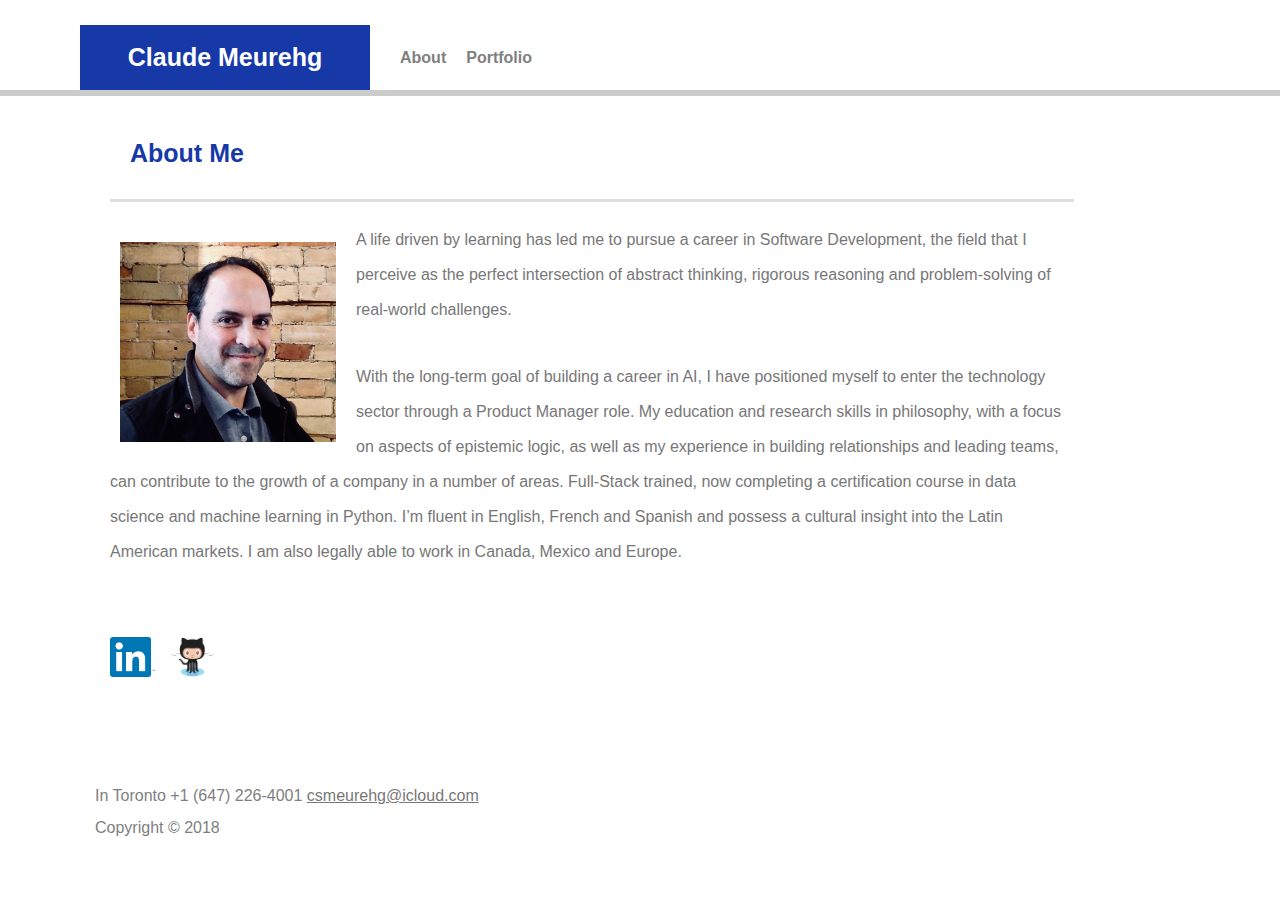
<file: index.html>
<!DOCTYPE html>
<html>
<head>
    <meta charset="utf-8"/>
    <meta http-equiv="X-UA-Compatible" content="IE=edge">
    <meta name="viewport" content="width=device-width, initial-scale=1">
    <title>Claude Meurehg's Profile</title>
    <link rel="stylesheet" href="assets/css/reset.css">
    <link rel="stylesheet" href="assets/css/style.css">
    
   
</head>
<body>
    <div class="container-main">
    <div id="header-container">
        <header>
            <h1>Claude Meurehg</h1>
                <nav>
                <ul>
                    <li><a href="index.html">About</a></li>
                    <li><a href="portfolio.html">Portfolio</a></li>
                    <!-- <li><a href="contact.html">Contact</a></li> -->
                </ul>
                </nav>
        </header>
    </div>

    <hr id="line1">

    <div class="block">
       
            <h2>About Me</h2>
                
                <hr class="line2">
                
                <img id="myphoto" src= "assets/images/photo-for-profile.jpg" alt= "Claude Meurehg" width="216" height="200">

                <p class="about-me">A life driven by learning has led me to pursue a career in Software Development, the field that I perceive as the perfect intersection of abstract thinking, rigorous reasoning and problem-solving of real-world challenges.
                </p>
                <br><br>
                <p class="about-me">With the long-term goal of building a career in AI, I have positioned myself to enter the technology sector through a Product Manager role.  My education and research skills in philosophy, with a focus on aspects of epistemic logic, as well as my experience in building relationships and leading teams, can contribute to the growth of a company in a number of areas.  Full-Stack trained, now completing a certification course in data science and machine learning in Python. I’m fluent in English, French and Spanish and possess a cultural insight into the Latin American markets.  I am also legally able to work in Canada, Mexico and Europe.
                    </p>
                <br><br>
                
    
    </div>

        <div id="block-media">
            <a href="https://linkedin.com/in/claudemeurehg" target = "_blank">
                <img id="linkedin" src="assets/images/linkedin.png" alt= "LinkedIn logo" width="45" height="40">
            </a>
            <a href="https://github.com/cmeurehg" target = "_blank">
                <img id="github" src="assets/images/Octocat.png" alt= "Github Octocat" width="45" height="40">
            </a>
            <!-- <a id="email" href="mailto:csmeurehg@icloud.com">csmeurehg@icloud.com</a> -->
    
        </div>

    </div>
    <script src = "assets/functions.js"></script>
    </body>
    <div class="footer-container">
    
    <hr class="line3">

    <footer class="footer">
        <p>In Toronto +1 (647) 226-4001 <a id="email" href="mailto:csmeurehg@icloud.com">csmeurehg@icloud.com</a></p>
        <br>
        <p>Copyright © 2018</p>
    </footer>

    </div>



</html>
</file>
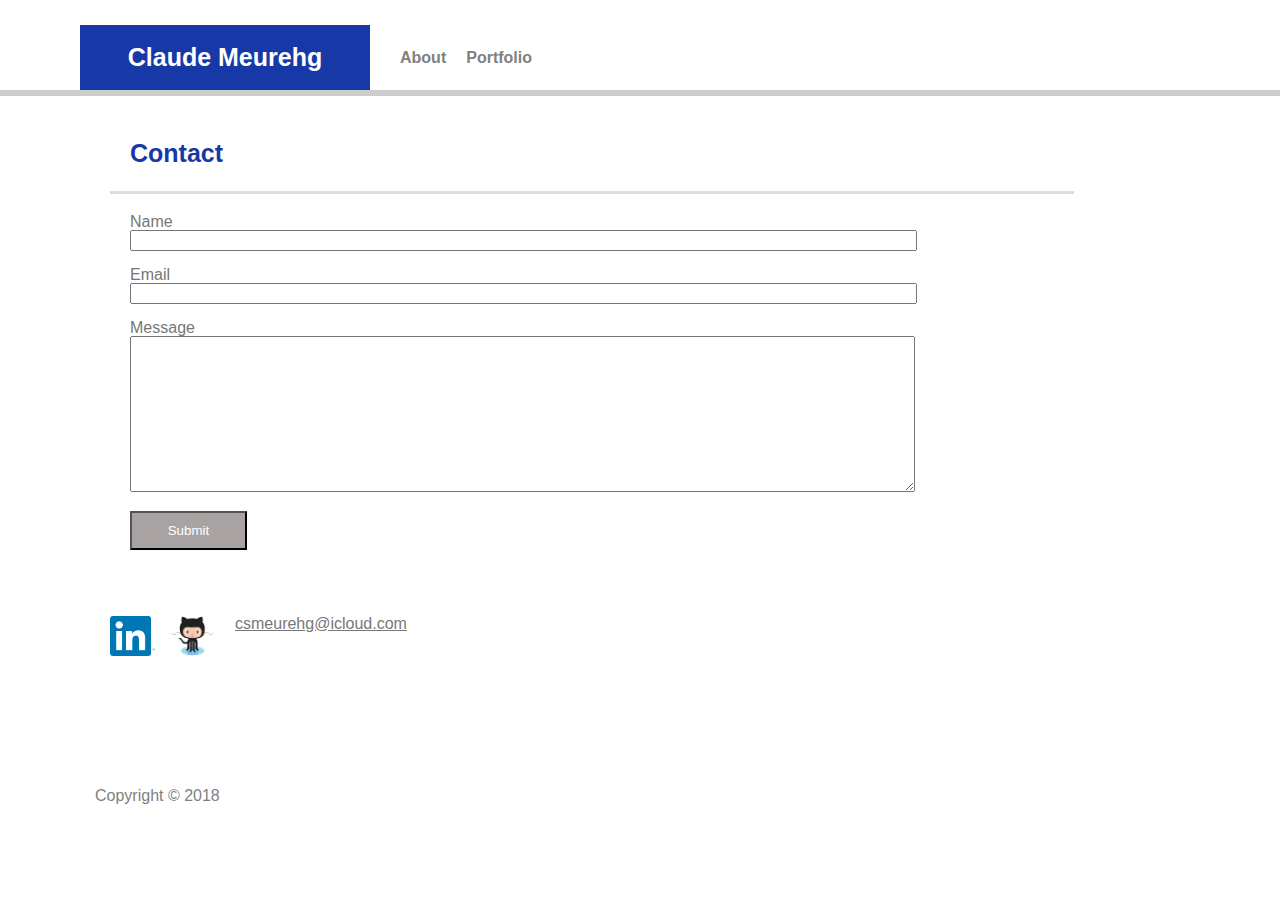
<file: contact.html>
<!DOCTYPE html>
<html>
<head>
    <meta charset="utf-8"/>
    <meta http-equiv="X-UA-Compatible" content="IE=edge">
    <meta name="viewport" content="width=device-width, initial-scale=1">
    <title>Claude Meurehg's Profile</title>
    <link rel="stylesheet" href="assets/css/reset.css">
    <link rel="stylesheet" href="assets/css/style.css">
</head>

<body>
    
    <div class="container-main">
         <div id="header-container">
            <header>
            <h1>Claude Meurehg</h1>
                <nav>
                    <ul>
                        <li><a href="index.html">About</a></li>
                        <li><a href="portfolio.html">Portfolio</a></li>
                        <!-- <li><a href="contact.html">Contact</a></li> -->
                    </ul>
                </nav>
            </header>
        </div>

         <div id="line1"></div>


        <div class="block">
      
        <h2>Contact</h2>
            
        <div class="line2"></div>

            <form class="form-font">
                Name  <br><input type="text" name="name"><br><br>
                Email <br><input type="email" name="email"><br><br>
                Message <br><textarea name="message" rows="10" columns="40"></textarea><br><br>
                <input id = "button" type="submit" value="Submit">
            </form>

        </div>

        <div id="block-media">
            <a href="https://linkedin.com/in/claudemeurehg" target = "_blank">
                <img id="linkedin" src="assets/images/linkedin.png" alt= "LinkedIn logo" width="45" height="40">
            </a>
            <a href="https://github.com/cmeurehg" target = "_blank">
                <img id="github" src="assets/images/Octocat.png" alt= "Github Octocat" width="45" height="40">
            </a>
            <a id="email" href="mailto:csmeurehg@icloud.com">csmeurehg@icloud.com</a>
                
        </div>

    </div>

    <script src = "assets/functions.js"></script>

</body>
    
    <div class="footer-container">
    
        <hr class="line3">

        <footer class="footer">Copyright © 2018</footer>

    </div>
    

</html>
</file>
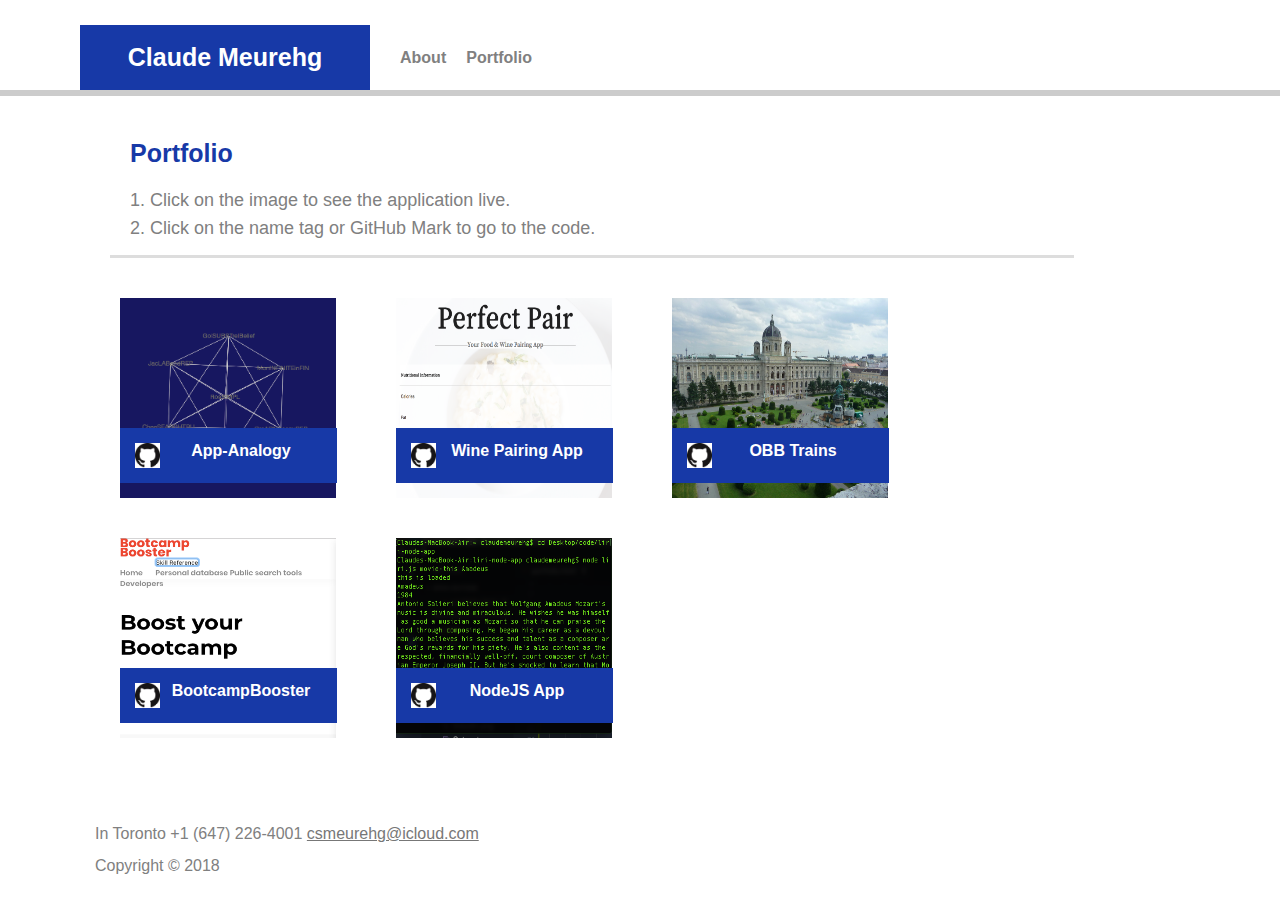
<file: portfolio.html>
<!DOCTYPE html>
<html>
<head>
    <meta charset="utf-8"/>
    <meta http-equiv="X-UA-Compatible" content="IE=edge">
    <meta name="viewport" content="width=device-width, initial-scale=1, shrink-to-fit=no">
    <title>Claude Meurehg's Profile</title>
    <link rel="stylesheet" href="assets/css/reset.css">
    <link rel="stylesheet" href="assets/css/style.css">
    
   
</head>
<body>
    
    <div class="container-main">
    <div id="header-container">
        <header>
            <h1>Claude Meurehg</h1>
                <nav>
                    <ul>
                        <li><a href="index.html">About</a></li>
                        <li><a href="portfolio.html">Portfolio</a></li>
                        <!-- <li><a href="contact.html">Contact</a></li> -->
                    </ul>
                </nav>
        </header>
    </div>

    <hr id="line1">

    <div class="block">
        
            <h2>Portfolio</h2>
            <h4>1. Click on the image to see the application live.</h4>
            <h4>2. Click on the name tag or GitHub Mark to go to the code.</h4>
                         
            <hr class="line2">
            
            <div id="images-base">
            
                <div id="image-container-app">    
                    <a href = "https://app-analogiae.herokuapp.com/" target = "_blank">
                     <img id="app-analogy" src="assets/images/app_analogy.png" alt= "Project Image" width="216" height="200">
                        <p id="text1">
                        Application designed to assist in interdesciplinary research. It's purpose is to identify the strength of the affinity between specific functions given to a concept.
                        </p>
                    </a>
                    <a href ="https://github.com/cmeurehg/App-Analogiae.git" target = "_blank">
                        
                     <p id="app-analogy-tag">App-Analogy<img id="octo-app" src="assets/images/GitHub-Mark-32px.png" alt="github logo"></p>
                     
                     </a>
                     
                 </div>   
                                
                 <div id="image-container-pair">    
                    <a href = "https://cmeurehg.github.io/FoodTracker" target = "_blank">
                    <img id="ai" src="assets/images/Perfect-Pair.png" alt= "artificial intelligence" width="216" height="200">
                        <p id="text2">Application designed for entertaining, dining out, or simply deciding on which recipe to prepare according to certain nutritional expectations, while pairing it with some actually available wines.</p>
                    </a>
                    <a href ="https://github.com/cmeurehg/FoodTracker.git" target = "_blank">
                    <p id="ai-tag">Wine Pairing App<img id="octo-app" src="assets/images/GitHub-Mark-32px.png" alt="github logo"></p>
                    </a>

                </div>
                  
                <div id="image-container-trains">
                    <a href = "https://cmeurehg.github.io/OBB-trains" target = "_blank">
                    <img id="philosophy" src="assets/images/vienna-broad.jpg" alt= "Wittgenstein's illustration" width="216" height="200">
                    <p id="text3">This web application was designed in order to incorporate front and back-end elements to create a simulation of an railway operator's route management system.
                    </p>
                    </a>
                    <a href ="https://github.com/cmeurehg/OBB-trains.git" target = "_blank">
                    <p id="philosophy-tag">OBB Trains<img id="octo-app" src="assets/images/GitHub-Mark-32px.png" alt="github logo"></p>
                    </a>
                </div>    
              
                <div id="image-container-bootcamp">    
                    <a href = "https://powerful-gorge-17639.herokuapp.com" target = "_blank">
                     <img id="bootcamp" src="assets/images/screen-shot2.png" alt= "Project Image" width="216" height="200">
                     <p id="text4">Application designed with the intention of helping University of Toronto SCS and Trilogy Bootcamp students manage their learning.</p>
                    </a>
                     <a href ="https://github.com/cmeurehg/BootcampBooster.git" target = "_blank">
                     <p id="bootcamp-tag">BootcampBooster<img id="octo-app" src="assets/images/GitHub-Mark-32px.png" alt="github logo"></p>
                     </a>
                 </div>   

                <div id="image-container-node">    
                    <a href = "https://github.com/cmeurehg/liri-node-app.git" target = "_blank">
                    <img id="ai" src="assets/images/terminal.png" alt= "artificial intelligence" width="216" height="200">
                    <p id="text5">The application allows the user to obtain tweets from Twitter, information about songs from Spotify and information about movies from Omdb.</p>
                    </a>
                    <a href ="https://github.com/cmeurehg/liri-node-app.git" target = "_blank">
                    <p id="ai-tag">NodeJS App<img id="octo-app" src="assets/images/GitHub-Mark-32px.png" alt="github logo"></p>
                    </a>
                </div>

                
                  
                <div style="float:none;clear:both;"></div>
            </div>
    </div>

    </div>
    <script src = "assets/functions.js"></script>
    </body>
    <div class="footer-container">
    
    <hr class="line3">

    <footer class="footer">
            <p>In Toronto +1 (647) 226-4001 <a id="email" href="mailto:csmeurehg@icloud.com">csmeurehg@icloud.com</a></p>
            <br>
            <p>Copyright © 2018</p>
    </footer>

    </div>



</html>
</file>
<file: assets/css/style.css>
html {
    height: 100%;
}

header {
    background-color: white;
    padding-top: 25px;
    margin: 0;
    border: 0px;
    display: flex;
    align-items: center;
}

header * {
    display: inline;
    align-items: right;
}

header li {
    margin: 10px;
    float: left;
}

header li a {
    color: grey;
    text-decoration: none;
}

ul {
    align-items: right;
}
       
body {
    background-color: white;
    height: 80%;
}

.container-main {
    min-height: 100%;
    margin: 0;
}

.block {
    background-color: white;
    width: 80%;
    margin-left: 80px;
    margin-top: 20px;
    padding-bottom: 0px;
}

#block-media {
    background-color: white;
    width: 30%;
    margin-left: 80px;
    padding: 10px;
    margin-top: 2%;
    height: 40px;
     
}

h1 {
    text-align: center;
    font-family: 'Arial', 'Helvetica Neue', 'Helvetica', sans-serif;
    font-size: 25px;
    background-color: #1739a7;
    margin-left: 80px;
    margin-bottom: 0;
    width: 250px;
    color: white;
    padding: 20px;
    font-weight: bold;
}

nav {
    font-family: 'Arial', 'Helvetica Neue', 'Helvetica', sans-serif;
    color: #777777;
    font-weight: bold;
    text-align: right;
    text-decoration-line: none;
    margin-bottom: 0px;
    margin-left: 80%px;
    padding-bottom: 0px;
    padding-left: 20px;
}

#line1 {
    height: 6px;
    background-color: #cccccc;
    padding: 0;
    margin: 0px;
    border: 0px;
}

.about-me {
    margin-left: 30px;
    color: #777777;
    font-family: 'Arial', 'Helvetica Neue', 'Helvetica', sans-serif;
    line-height: 35px;
    margin-right: 30px;
            
        }   

#linkedin {
    padding: 0;
    margin-left: 20px;
    border: 0;
}

#github {
    float: left;
    padding: 0;
    margin: 0;
    margin-left: 15px;
    margin-right: 20px;
    border: 0;
}

#email {
    
    vertical-align: center;
    color: #777777;
    font-family: 'Arial', 'Helvetica Neue', 'Helvetica', sans-serif;
    
}

img{
    margin-left: 20px;
    float: left;
    padding: 20px;
    
}


h2 {
    clear: both;
    font-family: 'Arial', 'Helvetica Neue', 'Helvetica', sans-serif;
    color: #1739a7;
    font-size: 25px;
    padding: 25px;
    margin-left: 25px;
    font-weight: bold;
    
}

h4 {
    font-family: 'Arial', 'Helvetica Neue', 'Helvetica', sans-serif;
    color: grey;
    font-size: 18px;
    padding: 10px;
    padding-top: 0px;
    margin-left: 40px;
    margin-top: 0px;
    border-top: 0px;
    
}

.line2 {
    height: 3px; 
    background-color: #dddddd;
    margin-left: 30px;
    margin-right: 30px;
    margin-bottom: 20px;
    border: none;
    
}

      
#images-base {
    clear: both;
    background-color: white;
}


#image-container-app, #image-container-pair, #image-container-trains, #image-container-bootcamp, #image-container-node {

    float: left;
    padding: 0px;
    margin-top: 0px;
    margin-left: 0px;
   
    
}

#text1, #text2, #text3, #text4, #text5 {
    visibility: hidden;
    float: left;
    position:absolute;
    /* padding: 0px;
    margin-top: 0px;
    margin-left: 0px; */
    font-family: 'Arial', 'Helvetica Neue', 'Helvetica', sans-serif;
    color: grey;
    background-color:lightgrey;
    font-size: 16px;
    width: 400px;
    line-height: 20px;
    
}


#image-container-app:hover #text1 {
    visibility: visible;
   

}

#image-container-pair:hover #text2 {
    visibility: visible;
    
}

#image-container-trains:hover #text3{
    visibility: visible;
    
}

#image-container-bootcamp:hover #text4 {
    visibility: visible;
   
}

#image-container-node:hover #text5 {
    visibility: visible;
    
}



#app-analogy-tag{
    position: absolute;
    background-color: #1739a7;
    padding: 15px;
    font-family: 'Arial', 'Helvetica Neue', 'Helvetica', sans-serif;
    color: white;
    text-align: center;
    font-weight: bold;
    margin-top: 150px;
    margin-left: 40px;
    width: 187px;
}

#octo-app {
    border: 0px;
    padding: 0px;
    margin: 0px;
    height: 25px;
    width: 25px;
    background-color: white;
   
}

#bootcamp-tag{
    position: absolute;
    background-color: #1739a7;
    padding: 15px;
    font-family: 'Arial', 'Helvetica Neue', 'Helvetica', sans-serif;
    color: white;
    text-align: center;
    font-weight: bold;
    margin-top: 150px;
    margin-left: 40px;
    width: 187px;
}

#philosophy-tag {
    position: absolute;
    background-color: #1739a7;
    padding: 15px;
    font-family: 'Arial', 'Helvetica Neue', 'Helvetica', sans-serif;
    color: white;
    text-align: center;
    font-weight: bold;
    margin-top: 150px;
    margin-left: 40px;
    width: 187px;
}
        
#ai-tag {
        position: absolute;    
        background-color: #1739a7;
        padding: 15px;
        font-family: 'Arial', 'Helvetica Neue', 'Helvetica', sans-serif;
        color: white;
        text-align: center;
        font-weight: bold;
        margin-top: 150px;
        margin-left: 40px;
        width: 187px;
    }
    
#art-tag {
            position: absolute;        
            background-color: #1739a7;
            padding: 15px;
            font-family: 'Arial', 'Helvetica Neue', 'Helvetica', sans-serif;
            color: white;
            text-align: center;
            font-weight: bold;
            margin-top: 150px;
            margin-left: 40px;
            width: 187px;
}

    
form {
        
        margin-left: 50px;
        padding-bottom: 30px;
        font-family: 'Arial', 'Helvetica Neue', 'Helvetica', sans-serif;
        color:  #777777;
}

input {
        width: 80%;
}

textarea {
        width: 80%;
}

#button {
        width: 12%;
        background-color:rgb(168, 162, 162);
        color: white;
        padding: 10px;
        
}


.line3 {
    clear: both;
    height: 3px;
    /* background-color: #cccccc; */
    margin-top: 50px;
    border: none;
    padding: 0px;
    margin-bottom: 0px;
    width: 100%;

}


.footer-container {
    bottom: 0;
    width: 100%;
}


.footer {
        
            background-color: white;
            font-family: 'Arial', 'Helvetica Neue', Helvetica, sans-serif;
            color: grey;
            text-align: left;
            padding: 15px;
            margin-top: 0px;
            margin-left: 80px;
            border: none;
                       
        }

 
 
@media screen and (max-width: 1200px) {

            #header-container {
                width: 100%;
                margin-top: 0;
                
            }
        
            header {
                padding: 0px;
                margin: 0px;
                border: 0px;
            }
        
            h1 {
                margin-left: 30px;
                margin-top: 0;
                text-align: center;
                padding-top: 30px;
                padding-bottom: 30px;
                padding-right: 30px;
                border:0;
            }
        
            .block {
                width: 700px;
                background-color: white;
                margin-left: 30px;
                margin-right: 50px;
                text-align: left;
                           
            }
        
           hr {
               padding: 0;
               border: 0;
               margin: 0;
           }
        
            
        
            .image-container{
                float: left;
                margin: 0px;
                padding: 0px;
            }
            
            form{
                text-align: left;
                margin: 30px;
                margin-bottom: 50px;
                width: 90%;
                
            }
        
        }


 @media screen and (max-width: 980px) {

    #header-container{width: 100%;
        margin-top: 0;
        
    }

    header {
        padding: 0px;
        margin: 0px;
        border: 0px;
    }

    h1 {
        margin-left: 30px;
        margin-top: 0;
        text-align: center;
        padding-top: 30px;
        padding-bottom: 30px;
        padding-right: 30px;
        border:0;
    }

    .block {
        width: 700px;
        background-color: white;
        margin-left: 30px;
        margin-right: 50px;
        text-align: left;
             
    }

    #block-media {
        margin-left: 30px;
        margin-top: 20px;
        margin-bottom: 10%;
        width: 40%;
    }

   hr {
       padding: 0;
       border: 0;
       margin: 0;
   }

    
    .image-container {
        float: left;
        margin: 0px;
        padding: 0px;
    }
    
    form { 
        text-align: left;
        margin: 30px;
        margin-bottom: 50px;
        width: 90%;
        
    }

}



@media screen and (max-width: 768px) {
    
    #header-container {
        width: 100%;
    }
    
    
    .block {
        width: 95%;
        margin-left: 10px;
        margin-right: 10px;
        margin-top: 20px;

    }

    #block-media {
        margin-left: 10px;
        margin-top: 5%;
        margin-bottom: 10%;
        width: 40%;
        padding: 10;
    }

    #linkedin {
        padding: 0;
        margin: 0;
        border: 0;
    
    }

}

@media screen and (max-width: 640px) {
    
    #header-container {
        width: 100%;
    }

    h1 {
        /* background-color: #4aaaa5; */
        width: 100%;
        margin: 0px;
        text-align: center;
        font-size: 30px;
    }
    
    .block {
        width: 580px;
        margin-left: 25px;
        margin-right: 20px;
    }

    #block-media {
        width: 80%;
        height: 10%;
        margin-left: 25px;
    }

    h2 {
        font-size: 28px;
        text-align: center;
    }

    h4 {
        text-align: left;
    }

    img{
        clear: both;
        width: 480px;
        height: 440px;
        margin-left: 0px;
        margin-right: 20px;
        border: 20px;
        padding: 20px;
            
    }

    .image-container {
        float: left;
        margin-left: 20px;
        margin-right: 20px;
        padding: 20px;
        
    }
    
    #app-analogy-tag, #bootcamp-tag, #philosophy-tag, #ai-tag, #art-tag{
        width: 450px;
        margin-top: 300px;
        margin-bottom: 10px;
        margin-left: 20px;
        font-size: 30px;
        padding-top: 30px;
        padding-bottom: 30px;

    }

    #linkedin {
        height: 80px;
        width: 90px;
        float: left;
    }

    #github {
        height: 80px;
        width: 80px;
        float: none;
    }

    #email {
        font-size: 25px;
    
    }
    
    nav {
        float: none;
        border: 0;
        padding: 0px;
        width: 15%;
        margin: 0px;
    
        
    }
}
</file>
